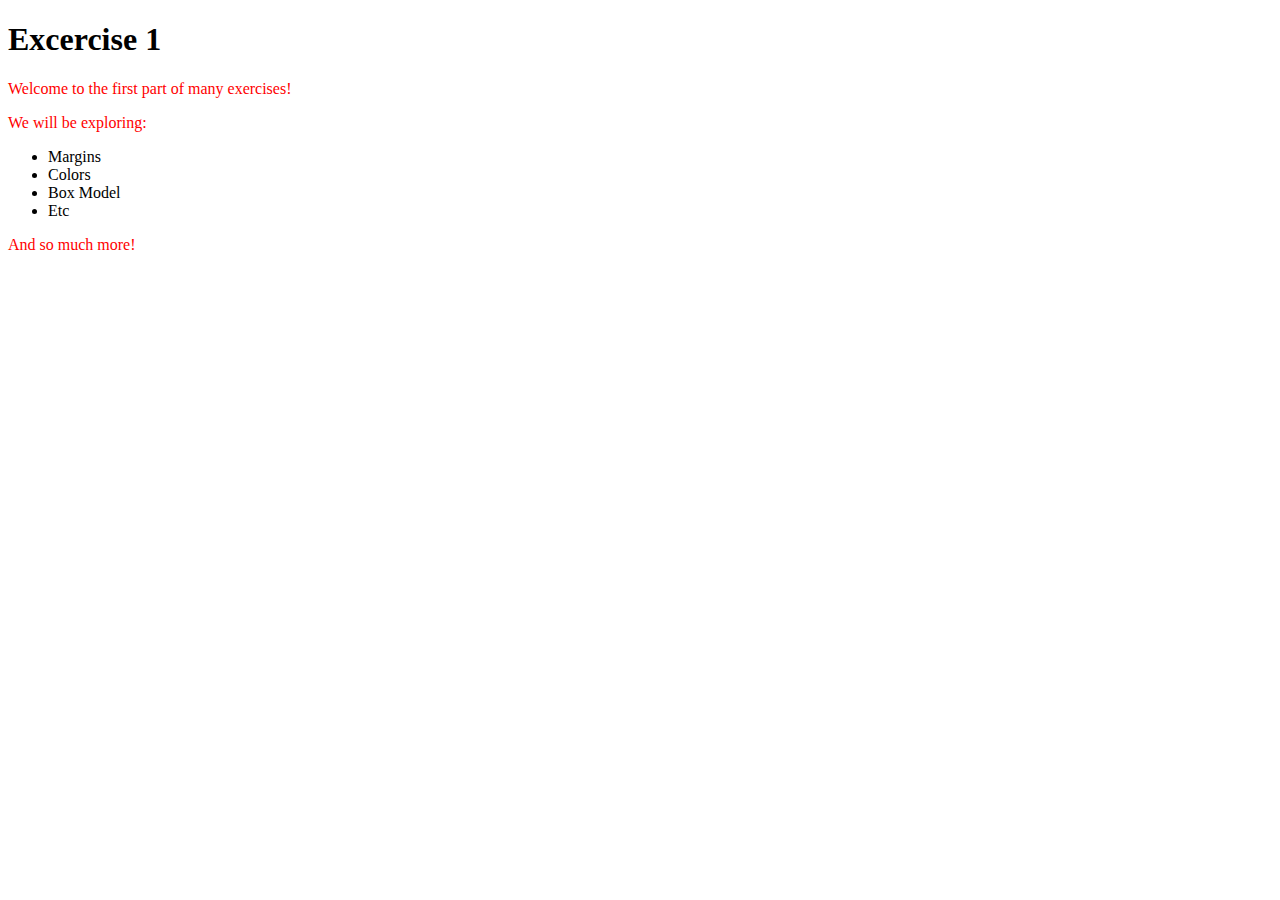
<file: excercise1/index.html>
<!DOCTYPE html>
<html lang="en">
<head>
    <!--Turn all the p tags red without using a class-->
    <style>
p {
    color: red;
}
    </style>
</head>
<body>
    <h1>Excercise 1</h1>

    <p>Welcome to the first part of many exercises!</p>
    <p>We will be exploring:</p>
    <ul>
        <li>Margins</li>
        <li>Colors</li>
        <li>Box Model</li>
        <li>Etc</li>
    </ul>
    <p>And so much more!</p>
</body>
</html>
</file>
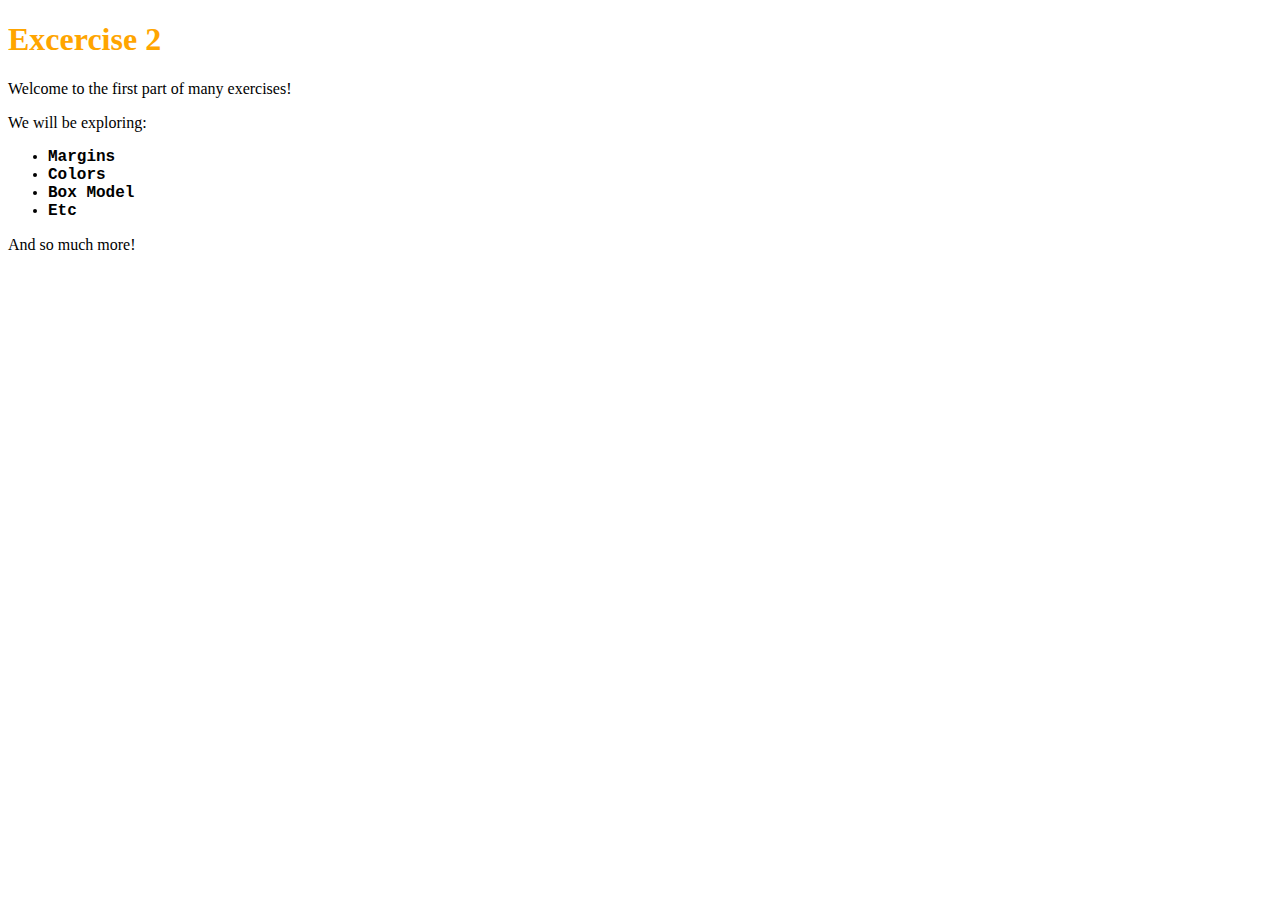
<file: excercise2/index.html>
<!DOCTYPE html>
<html lang="en">
<head>
    <!--
        1. Use css with inline html too change the header orange
        2. Make all the li font size 20px, font weight bold, and font style to courier using the element tag
    -->
    <style>
h1 {
    color: orange;
}
li {
    font-size: 20x;
    font-weight: bold;
    font-family: 'Courier New';
}
    </style>
</head>
<body>
    <h1>Excercise 2</h1>

    <p>Welcome to the first part of many exercises!</p>
    <p>We will be exploring:</p>
    <ul>
        <li>Margins</li>
        <li>Colors</li>
        <li>Box Model</li>
        <li>Etc</li>
    </ul>
    <p>And so much more!</p>
</body>
</html>
</file>
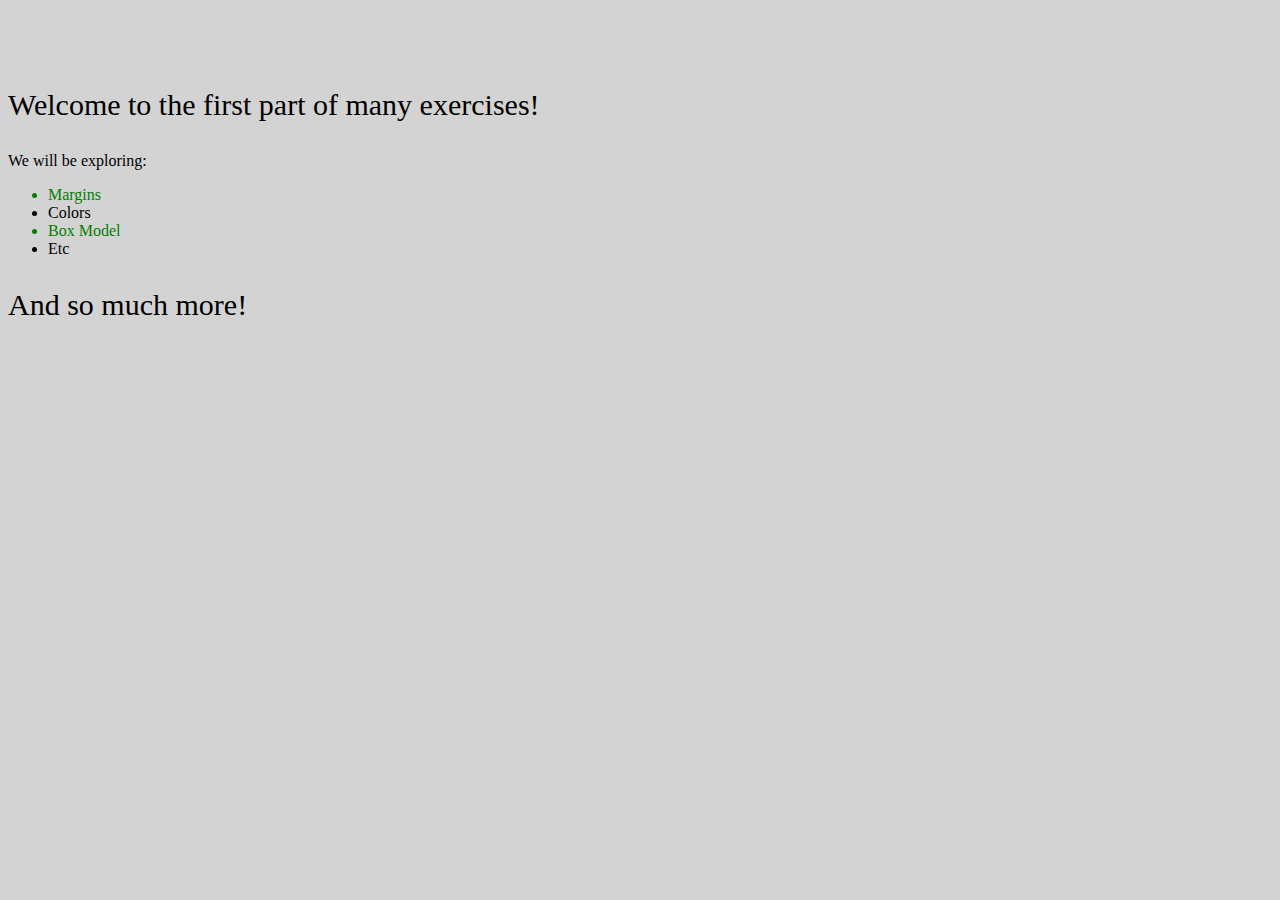
<file: excercise3/index.html>
<!DOCTYPE html>
<html lang="en">
<head>
    <!--
        1. Create an external style sheet => style.css, link the style sheet on line 12 and complete the assignments below
        2. Using the id, change the background color of the body to light grey
        3. Using the classes, change the li to alternating text colors
        4. With one selector make both the p1 and p2 paragraph the color maroon
        5. Make only the p1 paragraphs font size of 30px
        6. Make the header invisible using its id
    -->
    <link rel="stylesheet" href="style.css">
</head>
<body id="main">
    <h1 id="header">Excercise 3</h1>

    <p class="p1">Welcome to the first part of many exercises!</p>
    <p class="p2">We will be exploring:</p>
    <ul>
        <li class="item1">Margins</li>
        <li class="item2">Colors</li>
        <li class="item1">Box Model</li>
        <li class="item2">Etc</li>
    </ul>
    <p class="p1">And so much more!</p>
</body>
</html>
</file>
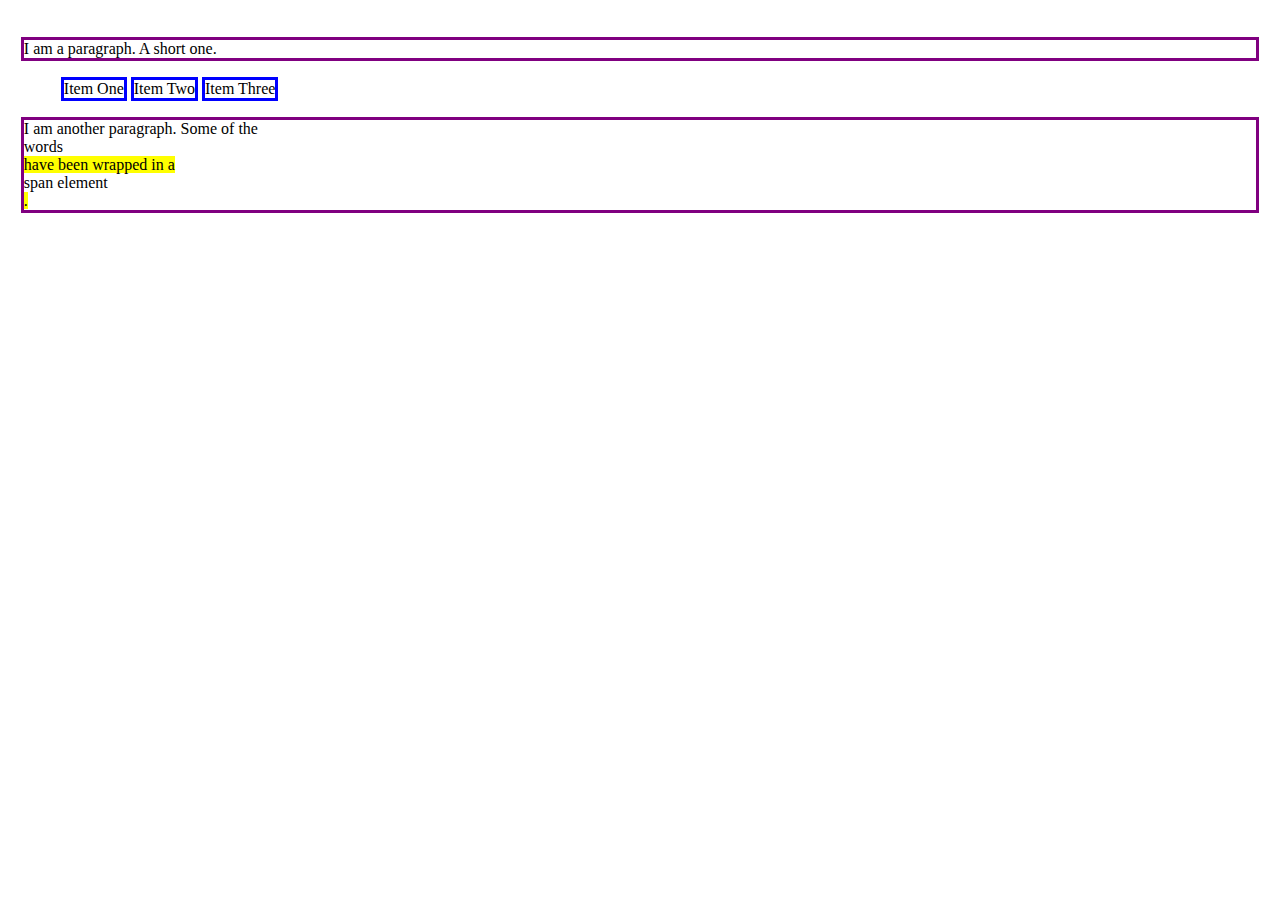
<file: excercise4/index.html>
<!DOCTYPE html>
<html lang="en">
<head>
    <!--
    1. Create an external style sheet => style.css, link the style sheet on line 13 and complete the assignments below
    2. Give the paragraph a solid purple border
    3. Have the li elements stack next to each other and not on top of each (hint: inline vs block vs inline-block)
    4. Make each li element have a solid blue border
    5. Make the span display as a block and not inline
    6. Have all elements have a padding of .8em
    7. Highlight the span tags yellow
    -->
    <link rel="stylesheet" href="style.css">

</head>

<body>
    <p>I am a paragraph. A short one.</p>
    <ul>
        <li>Item One</li>
        <li>Item Two</li>
        <li>Item Three</li>
    </ul>
    <p>I am another paragraph. Some of the <mark><span class="block">words</span> have been wrapped in a <span>span
            element</span>.</mark></p>

</body>

</html>
</file>
<file: excercise3/style.css>
#main {
    background-color: lightgray;
}
.item1 {
    color: green;
}
.item2 {
    color: black;
}
.p1 .p2 {
    color: maroon;
}
.p1 {
    font-size: 30px;
}
#header {
    visibility: hidden;
}
</file>
<file: excercise4/style.css>
body {
    padding: .8em;
}
p {
    border: 3px solid purple;
}
li {
    display: inline-block;
    border: 3px solid blue;
}
span {
    display: block;
}
</file>
